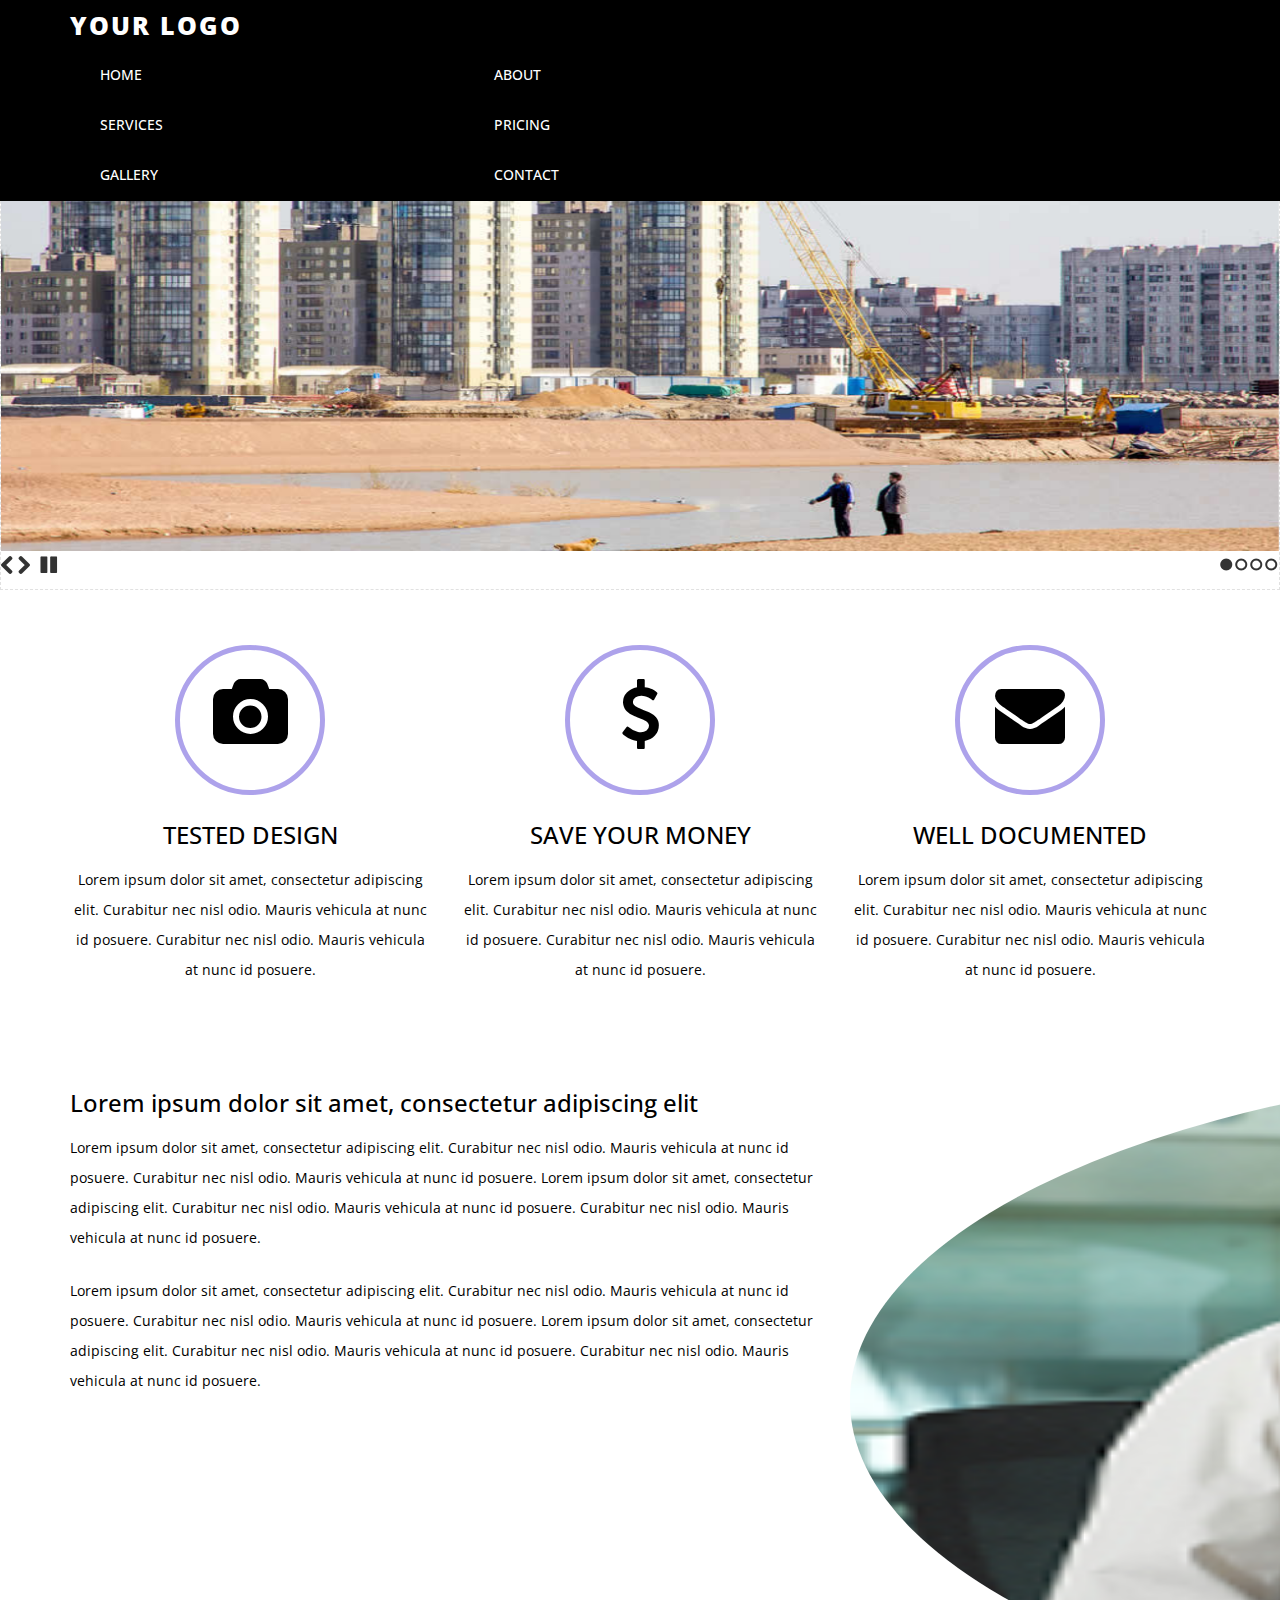
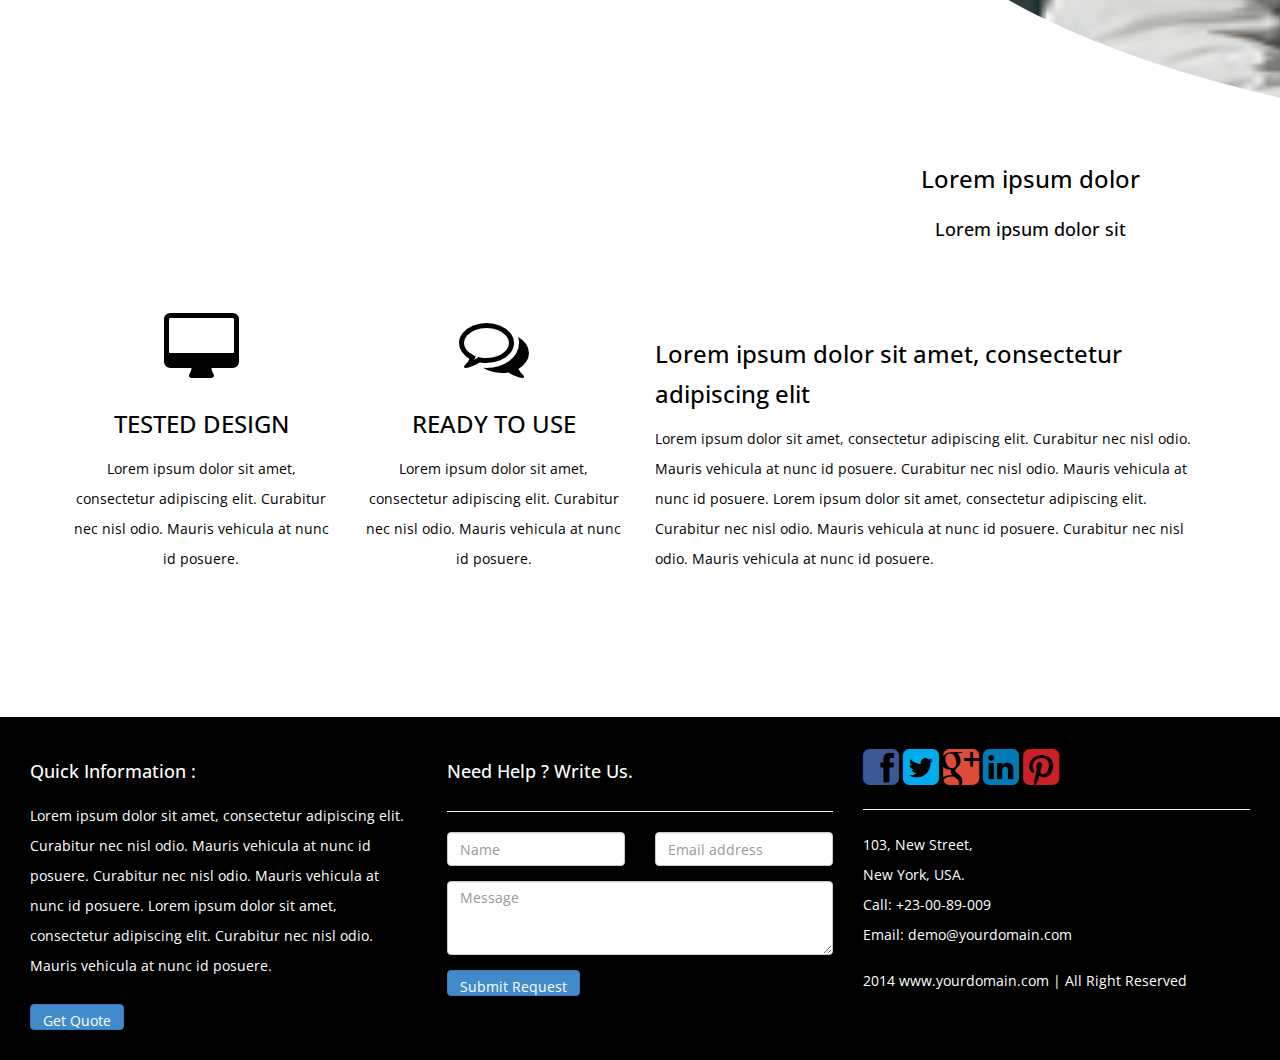
<file: index.html>
﻿<!DOCTYPE html>
<!--[if lt IE 7 ]><html class="ie ie6" lang="en"> <![endif]-->
<!--[if IE 7 ]><html class="ie ie7" lang="en"> <![endif]-->
<!--[if IE 8 ]><html class="ie ie8" lang="en"> <![endif]-->
<!--[if (gte IE 9)|!(IE)]><!-->
<html lang="en">
<!--<![endif]-->
<!-- HEAD SECTION -->
<head>
    <meta charset="utf-8">
    <meta name="viewport" content="width=device-width, initial-scale=1, maximum-scale=1">
    <meta name="description" content="">
    <meta name="author" content="">
    <!--[if IE]>
        <meta http-equiv="X-UA-Compatible" content="IE=edge,chrome=1">
        <![endif]-->
    <title>Bootstrap Mutipager Template - Maxop</title>
    <!--GOOGLE FONT -->
    <link href='http://fonts.googleapis.com/css?family=Open+Sans' rel='stylesheet' type='text/css'>
    <!--BOOTSTRAP MAIN STYLES -->
    <link href="assets/css/bootstrap.css" rel="stylesheet" />
    <!--FONTAWESOME MAIN STYLE -->
    <link href="assets/css/font-awesome.min.css" rel="stylesheet" />
    <!--SLIDER CSS CLASES -->
    <link href="assets/Slides-SlidesJS-3/examples/playing/css/slider.css" rel="stylesheet" />
    <!--CUSTOM STYLE -->
    <link href="assets/css/style.css" rel="stylesheet" />

    <!-- HTML5 shim and Respond.js IE8 support of HTML5 elements and media queries -->
    <!--[if lt IE 9]>
      <script src="https://oss.maxcdn.com/libs/html5shiv/3.7.0/html5shiv.js"></script>
      <script src="https://oss.maxcdn.com/libs/respond.js/1.3.0/respond.min.js"></script>
    <![endif]-->
</head>
<!--END HEAD SECTION -->
<body>
    <!-- NAV SECTION -->
    <div class="navbar navbar-inverse navbar-fixed-top">
        <div class="container">
            <div class="navbar-header">
                <button type="button" class="navbar-toggle" data-toggle="collapse" data-target=".navbar-collapse">
                    <span class="icon-bar"></span>
                    <span class="icon-bar"></span>
                    <span class="icon-bar"></span>
                </button>
                <a class="navbar-brand" href="#">YOUR LOGO</a>
            </div>
            <div class="navbar-collapse collapse">
                <ul class="nav navbar-nav navbar-right">
                    <li><a href="index.html">HOME</a></li>
                    <li><a href="about.html">ABOUT</a></li>
                    <li><a href="services.html">SERVICES</a></li>
                    <li><a href="pricing.html">PRICING</a></li>
                    <li><a href="gallery.html">GALLERY</a></li>
                    <li><a href="contact.html">CONTACT</a></li>
                </ul>
            </div>

        </div>
    </div>
    <!--END NAV SECTION -->
    <!-- HOME SECTION -->

    <!-- SLIDER SECTION -->
    <div id="slides">
        <img src="assets/img/slider/images/1.jpg" alt="" />
        <img src="assets/img/slider/images/2.jpg" alt="" />
        <img src="assets/img/slider/images/1.jpg" alt="" />
        <img src="assets/img/slider/images/2.jpg" alt="" />

    </div>
    <!-- END SLIDER SECTION -->

    <div class="container">
        <div class="row main-low-margin text-center">
            <div class="col-md-4 col-sm-4">
                <div class="circle-body"><i class="fa fa-camera fa-5x  icon-set"></i></div>
                <h3>TESTED DESIGN</h3>
                <p>
                    Lorem ipsum dolor sit amet, consectetur adipiscing elit.
                         Curabitur nec nisl odio. Mauris vehicula at nunc id posuere.
                        Curabitur nec nisl odio. Mauris vehicula at nunc id posuere.
                </p>
            </div>
            <div class="col-md-4 col-sm-4">
                <div class="circle-body"><i class="fa fa-dollar fa-5x  icon-set"></i></div>
                <h3>SAVE YOUR MONEY</h3>
                <p>
                    Lorem ipsum dolor sit amet, consectetur adipiscing elit.
                         Curabitur nec nisl odio. Mauris vehicula at nunc id posuere.
                        Curabitur nec nisl odio. Mauris vehicula at nunc id posuere.
                </p>
            </div>
            <div class="col-md-4 col-sm-4">
                <div class="circle-body"><i class="fa fa-envelope fa-5x  icon-set"></i></div>
                <h3>WELL DOCUMENTED</h3>
                <p>
                    Lorem ipsum dolor sit amet, consectetur adipiscing elit.
                         Curabitur nec nisl odio. Mauris vehicula at nunc id posuere.
                        Curabitur nec nisl odio. Mauris vehicula at nunc id posuere.
                </p>
            </div>

        </div>
        <div class="row main-low-margin ">

            <div class="col-md-8 col-sm-8">
                <h3>Lorem ipsum dolor sit amet, consectetur adipiscing elit</h3>
                <p>
                    Lorem ipsum dolor sit amet, consectetur adipiscing elit.
                         Curabitur nec nisl odio. Mauris vehicula at nunc id posuere.
                        Curabitur nec nisl odio. Mauris vehicula at nunc id posuere.
                        Lorem ipsum dolor sit amet, consectetur adipiscing elit.
                         Curabitur nec nisl odio. Mauris vehicula at nunc id posuere.
                        Curabitur nec nisl odio. Mauris vehicula at nunc id posuere.
                </p>
                <p>
                    Lorem ipsum dolor sit amet, consectetur adipiscing elit.
                         Curabitur nec nisl odio. Mauris vehicula at nunc id posuere.
                        Curabitur nec nisl odio. Mauris vehicula at nunc id posuere.
                        Lorem ipsum dolor sit amet, consectetur adipiscing elit.
                         Curabitur nec nisl odio. Mauris vehicula at nunc id posuere.
                        Curabitur nec nisl odio. Mauris vehicula at nunc id posuere.
                </p>
            </div>

            <div class="col-md-4 col-sm-4 text-center">
                <img class="img-circle" src="assets/img/person.png">
                <h3>Lorem ipsum dolor</h3>
                <h4>Lorem ipsum dolor sit</h4>

            </div>
        </div>
        <div class="row main-low-margin ">
            <div class="col-md-3 col-sm-3 text-center">
                <i class="fa fa-desktop fa-5x"></i>
                <h3>TESTED DESIGN</h3>
                <p>
                    Lorem ipsum dolor sit amet, consectetur adipiscing elit.
                         Curabitur nec nisl odio. Mauris vehicula at nunc id posuere.
                </p>
            </div>
            <div class="col-md-3 col-sm-3 text-center">
                <i class="fa fa-comments-o fa-5x "></i>
                <h3>READY TO USE</h3>
                <p>
                    Lorem ipsum dolor sit amet, consectetur adipiscing elit.
                         Curabitur nec nisl odio. Mauris vehicula at nunc id posuere.
                </p>
            </div>
            <div class="col-md-6 col-sm-6">
                <h3>Lorem ipsum dolor sit amet, consectetur adipiscing elit</h3>
                <p>
                    Lorem ipsum dolor sit amet, consectetur adipiscing elit.
                         Curabitur nec nisl odio. Mauris vehicula at nunc id posuere.
                        Curabitur nec nisl odio. Mauris vehicula at nunc id posuere.
                        Lorem ipsum dolor sit amet, consectetur adipiscing elit.
                         Curabitur nec nisl odio. Mauris vehicula at nunc id posuere.
                        Curabitur nec nisl odio. Mauris vehicula at nunc id posuere.
                </p>

            </div>

        </div>


    </div>
    <div class="space-bottom"></div>
    <!--END HOME SECTION -->
    <!--FOOTER SECTION -->

    <div id="footer">
        <div class="row">
            <div class="col-md-4">
                <h4>Quick Information :</h4>
                <p>
                    Lorem ipsum dolor sit amet, consectetur adipiscing elit.
                         Curabitur nec nisl odio. Mauris vehicula at nunc id posuere.
                        Curabitur nec nisl odio. Mauris vehicula at nunc id posuere.
                            Lorem ipsum dolor sit amet, consectetur adipiscing elit.
                         Curabitur nec nisl odio. Mauris vehicula at nunc id posuere.
                </p>
                <button type="submit" class="btn btn-primary">Get Quote</button>
            </div>
            <div class="col-md-4">
                <h4>Need Help ? Write Us. </h4>
                <hr>
                <form>
                    <div class="row">
                        <div class="col-md-6 col-sm-6">
                            <div class="form-group">
                                <input type="text" class="form-control" required="required" placeholder="Name">
                            </div>
                        </div>
                        <div class="col-md-6 col-sm-6">
                            <div class="form-group">
                                <input type="text" class="form-control" required="required" placeholder="Email address">
                            </div>
                        </div>
                    </div>
                    <div class="row">
                        <div class="col-md-12 col-sm-12">
                            <div class="form-group">
                                <textarea name="message" id="message" required="required" class="form-control" rows="3" placeholder="Message"></textarea>
                            </div>
                            <div class="form-group">
                                <button type="submit" class="btn btn-primary">Submit Request</button>
                            </div>
                        </div>
                    </div>
                </form>
            </div>
            <div class="col-md-4">
                <a href="#"><i class="fa fa-facebook-square fa-3x color-facebook"></i></a>
                <a href="#"><i class="fa fa-twitter-square fa-3x color-twitter"></i></a>
                <a href="#"><i class="fa fa-google-plus-square fa-3x color-google-plus"></i></a>
                <a href="#"><i class="fa fa-linkedin-square fa-3x color-linkedin"></i></a>
                <a href="#"><i class="fa fa-pinterest-square fa-3x color-pinterest"></i></a>
                <hr>
                <p>
                    103, New Street,<br>
                    New York, USA.<br>
                    Call: +23-00-89-009<br>
                    Email: demo@yourdomain.com<br>
                </p>

                2014 www.yourdomain.com | All Right Reserved
            </div>
        </div>


    </div>

    <!--END FOOTER SECTION -->
    <!-- JAVASCRIPT FILES PLACED AT THE BOTTOM TO REDUCE THE LOADING TIME  -->
    <!-- CORE JQUERY LIBRARY -->
    <script src="assets/js/jquery.js"></script>
    <!-- CORE BOOTSTRAP LIBRARY -->
    <script src="assets/js/bootstrap.min.js"></script>
    <!-- SLIDER SCRIPTS LIBRARY -->
    <script src="assets/Slides-SlidesJS-3/examples/playing/js/jquery.slides.min.js"></script>
    <!-- CUSTOM SCRIPT-->
    <script>
        $(document).ready(function () {
            $('#slides').slidesjs({
                width: 940,
                height: 528,
                play: {
                    active: true,
                    auto: true,
                    interval: 4000,
                    swap: true
                }
            });
        });

    </script>

</body>
</html>
</file>
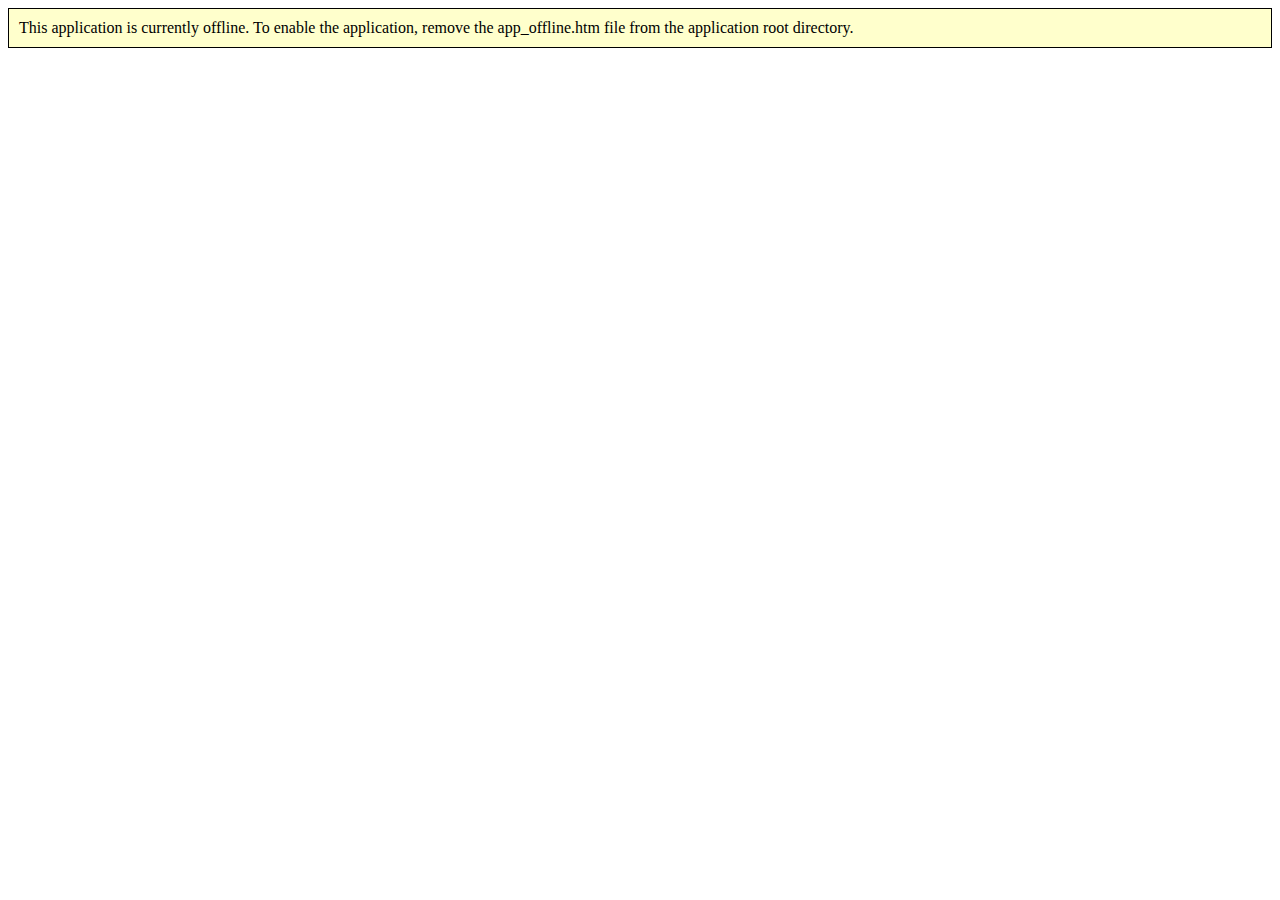
<file: app_offline.htm>
<!DOCTYPE html PUBLIC "-//W3C//DTD XHTML 1.1//EN" "http://www.w3.org/TR/xhtml11/DTD/xhtml11.dtd">
<html xmlns="http://www.w3.org/1999/xhtml" >
<head>
    <title>Application Offline</title>
    <style  type="text/css">

    div {
        background-color:#ffffcc;
        padding-top:10px;
        padding-bottom:10px;
        padding-left:10px;
        padding-right:10px;    
        border-style:solid;
        border-color:Black;
        border-width:1px;
    }

    </style>
</head>
<body>
    <div>
        This application is currently offline.  To enable the application, remove the
        app_offline.htm file from the application root directory.
    </div>
</body>
</html>
</file>
<file: assets/Slides-SlidesJS-3/examples/playing/css/slider.css>
﻿
  
    #slides {
      display: none
    }

    #slides .slidesjs-navigation {
      margin-top:5px;
    }

    a.slidesjs-next,
    a.slidesjs-previous,
    a.slidesjs-play,
    a.slidesjs-stop {
      background-image: url(../img/btns-next-prev.png);
      background-repeat: no-repeat;
      display:block;
      width:12px;
      height:18px;
      overflow: hidden;
      text-indent: -9999px;
      float: left;
      margin-right:5px;
    }

    a.slidesjs-next {
      margin-right:10px;
      background-position: -12px 0;
    }

    a:hover.slidesjs-next {
      background-position: -12px -18px;
    }

    a.slidesjs-previous {
      background-position: 0 0;
    }

    a:hover.slidesjs-previous {
      background-position: 0 -18px;
    }

    a.slidesjs-play {
      width:15px;
      background-position: -25px 0;
    }

    a:hover.slidesjs-play {
      background-position: -25px -18px;
    }

    a.slidesjs-stop {
      width:18px;
      background-position: -41px 0;
    }

    a:hover.slidesjs-stop {
      background-position: -41px -18px;
    }

    .slidesjs-pagination {
      margin: 7px 0 0;
      float: right;
      list-style: none;
    }

    .slidesjs-pagination li {
      float: left;
      margin: 0 1px;
    }

    .slidesjs-pagination li a {
      display: block;
      width: 13px;
      height: 0;
      padding-top: 13px;
      background-image: url(../img/pagination.png);
      background-position: 0 0;
      float: left;
      overflow: hidden;
    }

    .slidesjs-pagination li a.active,
    .slidesjs-pagination li a:hover.active {
      background-position: 0 -13px
    }

    .slidesjs-pagination li a:hover {
      background-position: 0 -26px
    }

    #slides a:link,
    #slides a:visited {
      color: #333
    }

    #slides a:hover,
    #slides a:active {
      color: #ff0000!important;
    }

    .navbar {
      overflow: hidden
    }
      #slides {
      display: none
    }

    .container {
      margin: 0 auto
    }

    /* For tablets & smart phones */
    @media (max-width: 767px) {
      body {
        padding-left: 20px;
        padding-right: 20px;
      }
      .container {
        width: auto
      }
    }

    /* For smartphones */
    @media (max-width: 480px) {
      .container {
        width: auto
      }
    }

    /* For smaller displays like laptops */
    @media (min-width: 768px) and (max-width: 979px) {
      .container {
        width: 724px
      }
    }

    /* For larger displays */
    @media (min-width: 1200px) {
      .container {
        width: 1170px
      }
    }
</file>
<file: assets/css/style.css>
/*=============================================================
    Authour URI: www.binarytheme.com
    License: Commons Attribution 3.0

    http://creativecommons.org/licenses/by/3.0/

    100% To use For Personal And Commercial Use.
    IN EXCHANGE JUST GIVE US CREDITS AND TELL YOUR FRIENDS ABOUT US
   
    ========================================================  */



/* ===========================================================
   GENERAL STYLESHEET BY BYINARY THEME    
   ============================================================*/


body {
    font-family: 'Open Sans', sans-serif;
    font-size: 14px;
    color: #000;
    line-height: 16px;
    font-weight: 400;
}

h1, h2, h3, h4, h5, h6 {
    font-family: 'Open Sans', sans-serif;
    line-height: 40px;
}

h1 {
    padding-top: 30px;
    color: #fff;
    font-weight: 800;
}

h5 {
    padding-bottom: 30px;
}
h4{
    margin-top: 4px;
}
.text-center {
    text-align: center;
}

.main-top-margin {
    margin-top: 120px;
}

.main-low-margin {
    margin-top: 55px;
}

a, a:hover {
    text-decoration: none;
}

p {
    line-height: 30px;
    margin-bottom: 23px;
}

.img-margin-product {
    margin-top: 30px;
}

.bottam-pad {
    padding-bottom: 40px;
}

.space-bottom {
    height: 120px;
}

.space-top {
    height: 70px;
}

.main-icon {
    font-size: 350px;
    color: rgba(102, 110, 197, 1);
}

.head-line {
    font-size: 70px;
    padding-bottom: 50px;
    line-height: 65px;
    font-weight: 900;
}
/* ==========================================================================
   COLOR CODES
   ========================================================================== */

.color-red {
    color: #ff0000;
}

.color-green {
    color: #07BB00;
}

.color-light-blue {
    color: #BB00BB;
}

.color-blue {
    color: #0052FF;
}

.color-brown {
    color: #EB8F2D;
   
}

.color-black {
    color: #000000;
}

.section {
    background-color: #4E63D1;
    color: #fff;
}
.circle-body {
 width: 150px;
height: 150px;
margin: 0 auto 14px auto;
border: 5px solid #ADA2EB;
border-radius: 100%;
background-color: #FFFFFF;
}
.icon-set {
    position: relative;
padding: 30px;
}
/* ==========================================================================
   PRICE SECTION
   ========================================================================== */

.active-div {
    background: #83BEFF!important;
}

#pricing-section .plan-main {
    background: #FFFFFF;
list-style: none;
margin: 0 0 20px;
text-align: center;
padding: 0;
border-bottom: 1px solid #e1e1e1;
border: 1px solid #E9E9E9;
}

    #pricing-section .plan-main li {
        padding: 10px 0;
        margin: 0 15px;
        border-bottom: 1px dashed #eee;
    }

        #pricing-section .plan-main li.plan-name {
            padding: 15px 0;
            font-size: 18px;
            font-weight: 700;
        }

        #pricing-section .plan-main li.plan-price {
            color: #666;
            padding: 15px 0;
            font-size: 48px;
        }

        #pricing-section .plan-main li.plan-action {
            margin-top: 20px;
            margin-bottom: 20px;
            border-bottom: 0;
        }

   
        #pricing-section .plan-main.featured .plan-price {
            color: #fff;
            background-color: #242424;
            border-bottom-color: #52b6ec;
            margin: 0;
        }



/*==========================================
   SOCIAL ICON STYLES
    =====================================================*/


.color-facebook {
    color: #3B5998;
}

.color-twitter {
    color: #00aced;
}

.color-google-plus {
    color: #dd4b39;
}

.color-linkedin {
    color: #007bb6;
}

.color-pinterest {
    color: #cb2027;
}
/* ===========================================================
   COMPONENT.CSS  CHANGES   
   ============================================================*/
.slideshow nav span.nav-prev, .slideshow nav span.nav-next {
left: 33%!important;

}
.slideshow {
    z-index: 1500!important; 
}
.slideshow nav span.nav-close {
color: #FF0000;
}
    .slideshow nav span {
        color: #FF0000;
    }
/* ===========================================================
   SLIDER ADJUSTMENTS (slider.css)  
   ============================================================*/

     .slidesjs-container {
            height:550px!important;
        }
#slides {
    border:1px dashed #e1e1e1;
    padding:0px 0px 15px 0px;
}
/* ===========================================================
   BOOTSTRAP ELEMENTS CHANGES   
   ============================================================*/
.navbar {
    font-weight: 500;
    font-size: 14px;
}

.navbar-inverse {
    background: #000;
    border-color: #000;
}

    .navbar-inverse .navbar-nav > .active > a {
        background: #ffffff;
    }

    .navbar-inverse .navbar-brand {
        color: #fff;
        font-weight: bolder;
        font-size: 25px;
        font-weight: 900;
        letter-spacing: 2px;
    }

    .navbar-inverse :hover .navbar-brand:hover {
        color: #fff;
    }

    .navbar-inverse .navbar-nav > li > a {
        color: #FFFFFF;
    }


/* ==========================================================================
   FOOTER SECTION
   ========================================================================== */


#footer {
    background-color: #000;
    color: #fff;
    padding: 30px;
}
</file>
